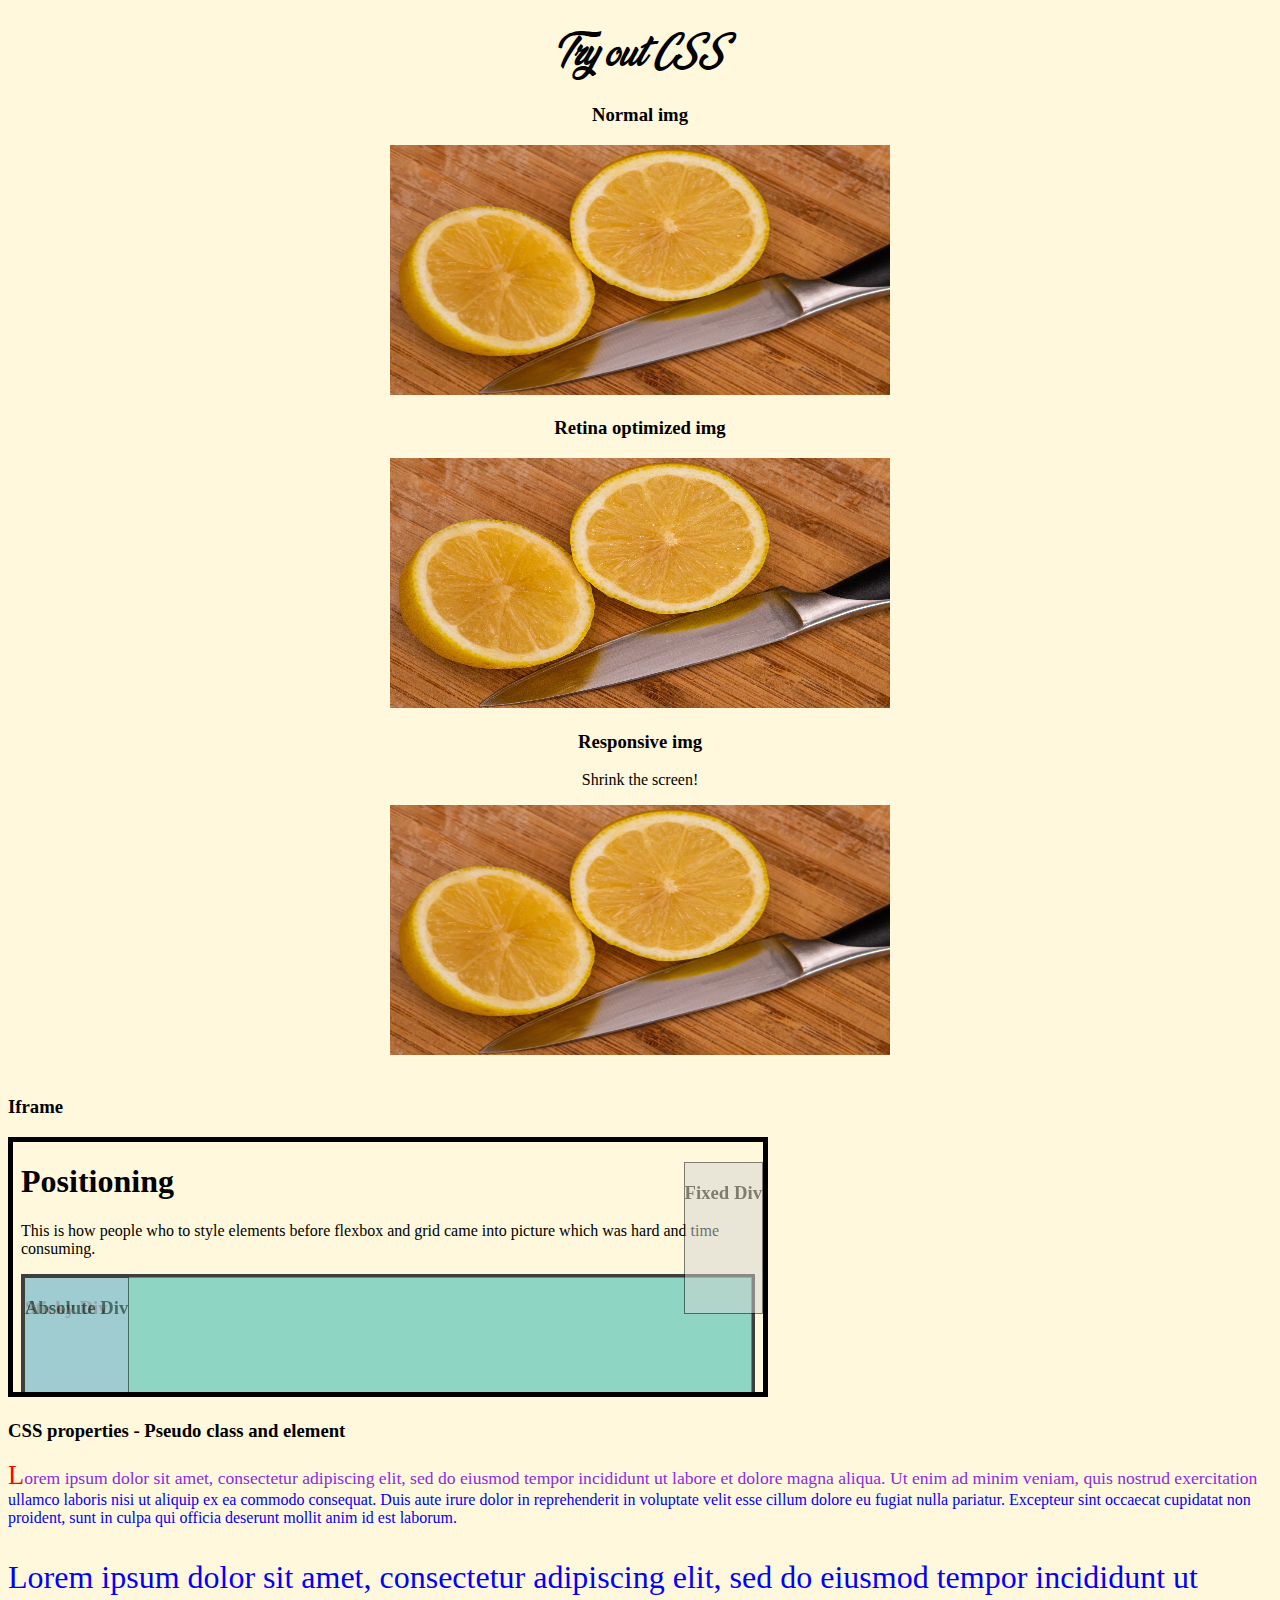
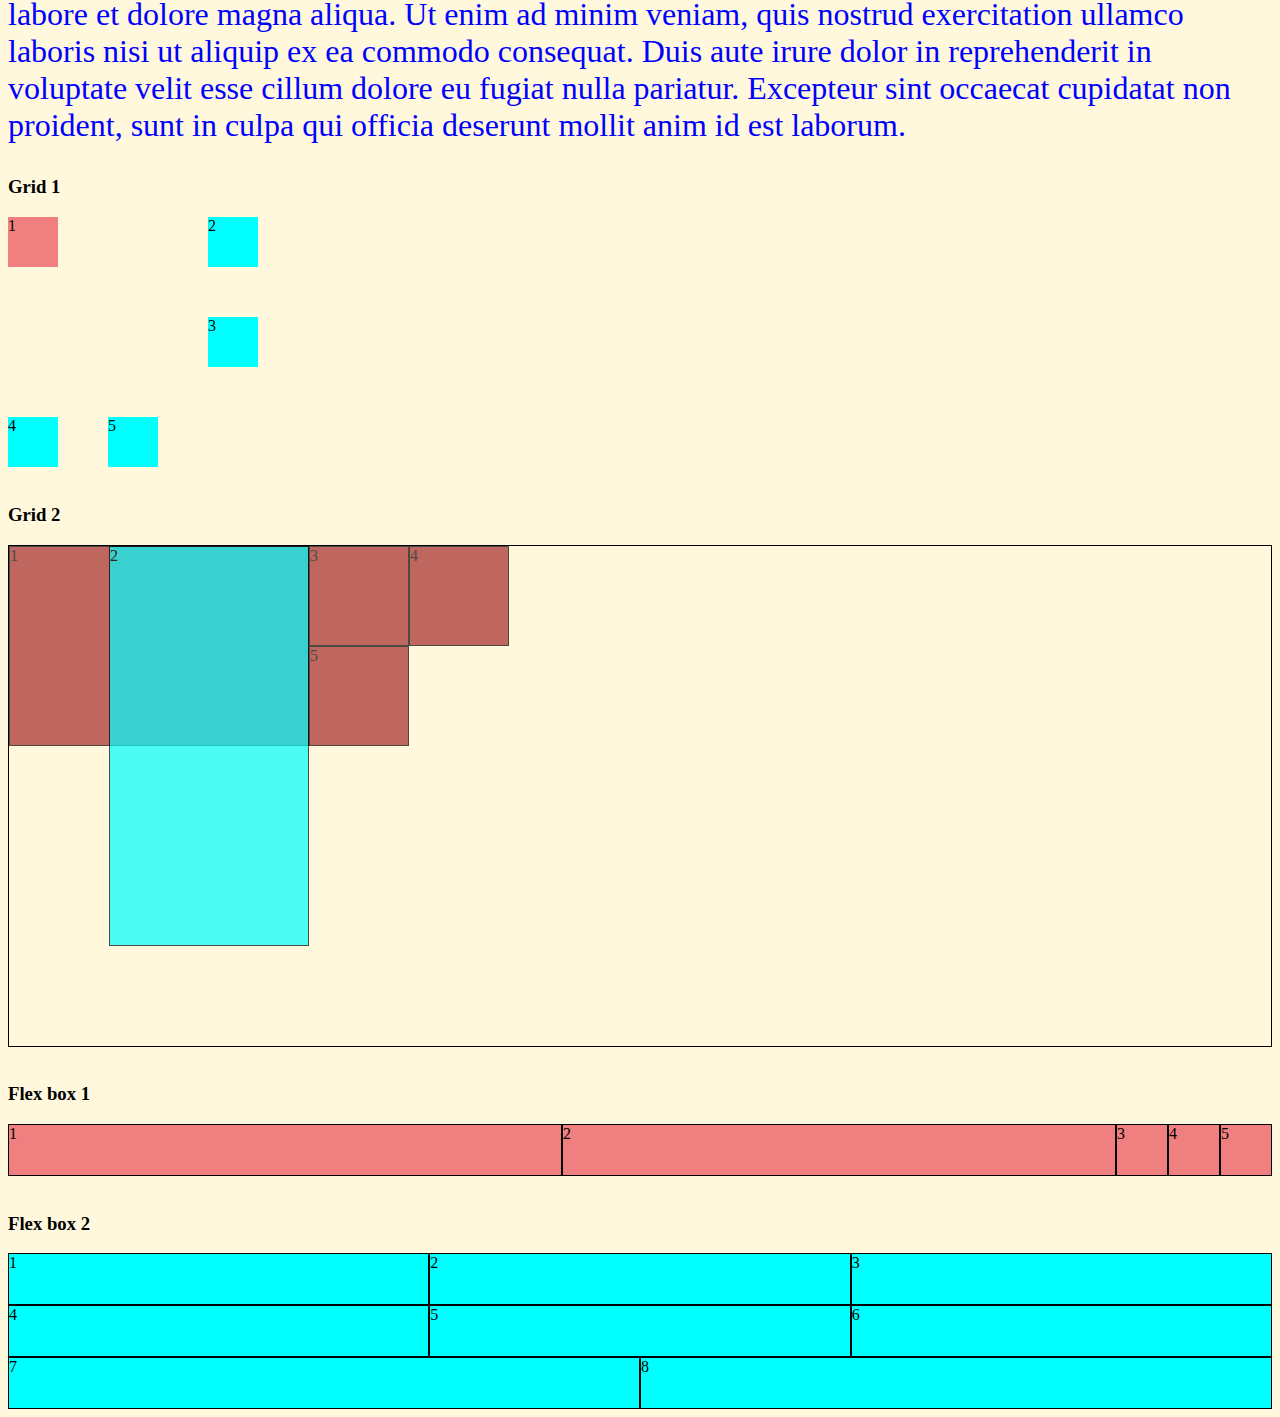
<file: index.html>
<!DOCTYPE html>
<html lang="en">
  <head>
    <meta charset="UTF-8" />
    <meta name="viewport" content="width=device-width, initial-scale=1.0" />
    <title>CSS Basics</title>
    <link rel="stylesheet" href="style.css" />
  </head>
  <body>
    <h1 class="heading">Try out CSS</h1>

    <div style="position: relative; text-align: center;">
      <h3>Normal img</h3>
      <img src="sample.jpg" class="img" />
      <h3>Retina optimized img</h3>
      <img src="sample.jpg" class="img pixelated" />

      <h3>Responsive img</h3>
      <p>Shrink the screen!</p>
      <picture>
        <source media="(min-width:650px)" srcset="sample.jpg" />
        <source media="(min-width:465px)" srcset="sample_2.jpg" />
        <img src="sample.jpg" alt="orange" class="img" />
      </picture>
    </div>

    <br />

    <h3>Iframe</h3>
    <iframe
      src="positioning.html"
      title="W3Schools Free Online Web Tutorials"
    ></iframe>

    <h3>CSS properties - Pseudo class and element</h3>
    <p id="para" class="para">
      Lorem ipsum dolor sit amet, consectetur adipiscing elit, sed do eiusmod
      tempor incididunt ut labore et dolore magna aliqua. Ut enim ad minim
      veniam, quis nostrud exercitation ullamco laboris nisi ut aliquip ex ea
      commodo consequat. Duis aute irure dolor in reprehenderit in voluptate
      velit esse cillum dolore eu fugiat nulla pariatur. Excepteur sint occaecat
      cupidatat non proident, sunt in culpa qui officia deserunt mollit anim id
      est laborum.
    </p>

    <p class="para">
      Lorem ipsum dolor sit amet, consectetur adipiscing elit, sed do eiusmod
      tempor incididunt ut labore et dolore magna aliqua. Ut enim ad minim
      veniam, quis nostrud exercitation ullamco laboris nisi ut aliquip ex ea
      commodo consequat. Duis aute irure dolor in reprehenderit in voluptate
      velit esse cillum dolore eu fugiat nulla pariatur. Excepteur sint occaecat
      cupidatat non proident, sunt in culpa qui officia deserunt mollit anim id
      est laborum.
    </p>

    <h3>Grid 1</h3>
    <div class="grid-container">
      <div class="grid-item" id="item-1">1</div>
      <div class="grid-item">2</div>
      <div class="grid-item">3</div>
      <div class="grid-item">4</div>
      <div class="grid-item">5</div>
    </div>

    <br />

    <h3>Grid 2</h3>
    <div class="container">
      <div class="item grid-item-1">1</div>
      <div class="item grid-item-2">2</div>
      <div class="item grid-item-3">3</div>
      <div class="item grid-item-4">4</div>
      <div class="item grid-item-5">5</div>
    </div>

    <br />

    <h3>Flex box 1</h3>
    <div class="flex-container">
      <div class="flex-item flex-item-1">1</div>
      <div class="flex-item flex-item-2">2</div>
      <div class="flex-item flex-item-3">3</div>
      <div class="flex-item flex-item-4">4</div>
      <div class="flex-item flex-item-5">5</div>
    </div>

    <br />
    <h3>Flex box 2</h3>
    <div class="container-2">
      <div class="item-2">1</div>
      <div class="item-2">2</div>
      <div class="item-2" id="new-flex-item-3">3</div>
      <div class="item-2">4</div>
      <div class="item-2">5</div>
      <div class="item-2">6</div>
      <div class="item-2">7</div>
      <div class="item-2">8</div>
    </div>
  </body>
</html>
</file>
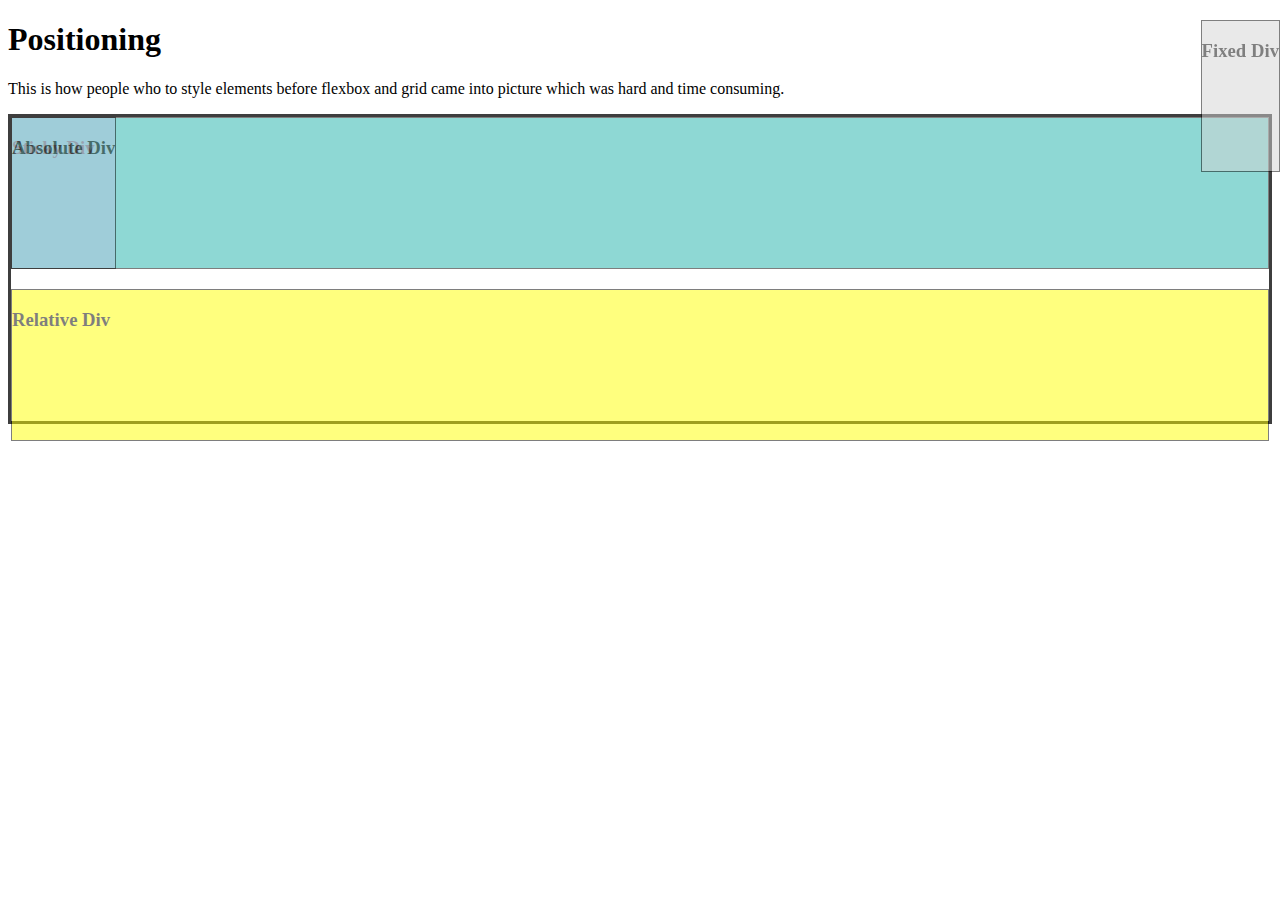
<file: positioning.html>
<!DOCTYPE html>
<html lang="en">
  <head>
    <meta charset="UTF-8" />
    <meta name="viewport" content="width=device-width, initial-scale=1.0" />
    <title>Positioning</title>
    <style>
      .main-div {
        position: relative;
        border: 3px solid #3e3e3e;
      }

      .relative-div {
        position: relative;
        border: 1px solid black;
        top: 20px;
        background-color: yellow;
      }

      .fixed-div {
        position: fixed;
        border: 1px solid black;
        top: 20px;
        right: 0px;
        background-color: lightgray;
      }

      .sticky-div {
        position: sticky;
        border: 1px solid black;
        top: 0px;
        background-color: lightseagreen;
      }

      .absolute-div {
        position: absolute;
        border: 1px solid black;
        top: 0;
        background-color: lightsteelblue;
      }

      .div {
        opacity: 50%;
        height: 150px;
      }
      
    </style>
  </head>
  <body>
    <h1>Positioning</h1>
    <p>
      This is how people who to style elements before flexbox and grid came into
      picture which was hard and time consuming.
    </p>
    <div class="main-div">
      <div class="sticky-div div">
        <h3>Sticky Div</h3>
      </div>

      <div class="relative-div div">
        <h3>Relative Div</h3>
      </div>

      <div class="fixed-div div">
        <h3>Fixed Div</h3>
      </div>

      <div class="absolute-div div">
        <h3>Absolute Div</h3>
      </div>
    </div>
  </body>
</html>
</file>
<file: style.css>
body {
  background-color: cornsilk;
}

@media only screen and (max-width: 600px) {
    body {
      background-color: lightblue;
    }
  }

.img {
  width: 500px;
  height: 250px;
  transition: width 2s, height 2s;
}

img:hover {
    width: 750px;
    height: 350px;
}

.pixelated {
  image-rendering: optimizeSpeed; /* Legal fallback */
  image-rendering: -moz-crisp-edges; /* Firefox        */
  image-rendering: -o-crisp-edges; /* Opera          */
  image-rendering: -webkit-optimize-contrast; /* Safari         */
  image-rendering: optimize-contrast; /* CSS3 Proposed  */
  image-rendering: crisp-edges; /* CSS4 Proposed  */
  image-rendering: pixelated; /* CSS4 Proposed  */
  -ms-interpolation-mode: nearest-neighbor; /* IE8+           */
}

@font-face {
  font-family: veganStyle;
  src: url("./vegan-style-font/VeganStylePersonalUse-5Y58.ttf");
}

.heading {
  font-family: veganStyle;
  font-weight: lighter;
  font-size: xx-large;
  text-align: center;
}

#para {
  color: red;
  font-size: 100%;
}

#para::first-line {
  color: blueviolet;
  font-size: 110%;
}

#para::first-letter {
  color: red;
  font-size: 150%;
}

.para {
  color: blue !important;
  font-size: 200%;
}

.para:hover {
  background-color: rgb(249, 236, 185);
}

.grid-container {
  display: grid;
  column-gap: 50px;
  row-gap: 50px;
  grid-template-columns: repeat(3, 50px);
  grid-template-rows: repeat(3, 50px);
}

.grid-item {
  background-color: aqua;
  width: 50px;
  height: 50px;
}

#item-1 {
  grid-row-start: 1;
  grid-row-end: 3;
  grid-column-start: 1;
  grid-column-end: 3;
  background-color: lightcoral;
}

.flex-container {
  display: flex;
  justify-content: space-evenly;
}

.flex-item {
  width: 50px;
  height: 50px;
  background-color: lightcoral;
  border: 1px solid black;
}

.flex-item-1 {
  flex-grow: 0.5;
}

.flex-item-2 {
  flex-grow: 0.5;
}

.container-2 {
  display: flex;
  flex-direction: row;
  flex-wrap: wrap;
}

.item-2 {
  width: 50px;
  height: 50px;
  background-color: aqua;
  border: 1px solid black;
  flex-grow: 1;
  flex-shrink: 0;
  flex-basis: 33%;
}

.container {
  border: 1px solid black;
  display: grid;
  grid-template-columns: 100px 100px 100px 100px 100px;
  grid-template-rows: 100px 100px 100px 100px 100px;
}

.item {
  border: 1px solid black;
  background-color: brown;
  opacity: 70%;
}

.grid-item-1 {
  grid-row-start: 1;
  grid-row-end: 3;
  grid-column: 1 / 4;
}

.grid-item-2 {
  grid-area: 1 / 2 / 5 / 4;
  background-color: aqua;
  z-index: 1;
}

iframe {
  width: 750px;
  height: 250px;
  border: 5px solid black;
}
</file>
